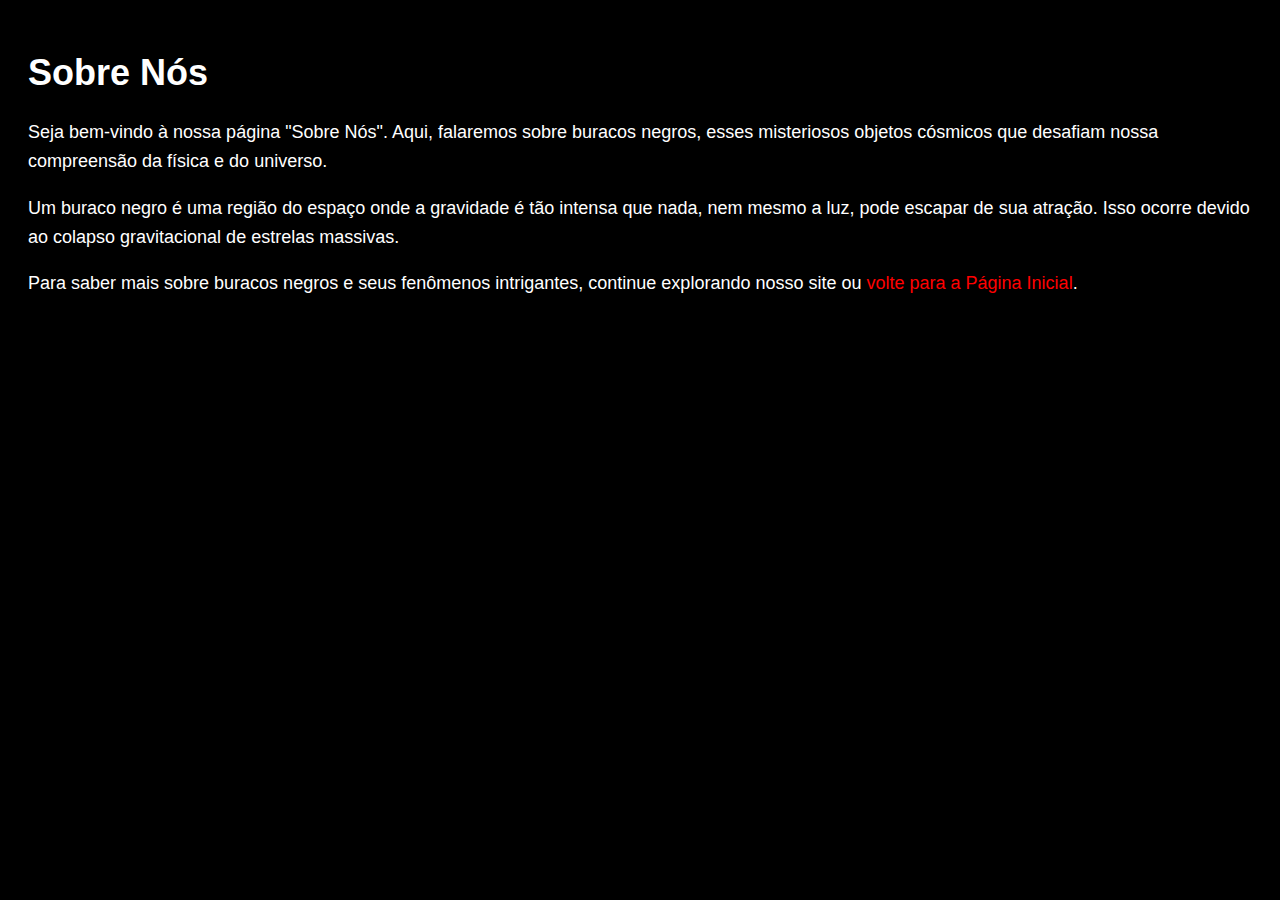
<file: sobrenos.html>
<!DOCTYPE html>
<html>
<head>
    <title>Sobre Nós</title>
    <style>
        body {
            background-color: #000; /* Fundo preto */
            color: #fff; /* Texto branco */
            font-family: Arial, sans-serif; /* Fonte */
            padding: 20px;
        }

        h1 {
            font-size: 36px;
        }

        p {
            font-size: 18px;
            line-height: 1.6;
        }

        a {
            color: #f00; /* Cor do link */
            text-decoration: none;
        }

        a:hover {
            text-decoration: underline; /* Efeito ao passar o mouse */
        }
    </style>
</head>
<body>
    <h1>Sobre Nós</h1>
    <p>Seja bem-vindo à nossa página "Sobre Nós". Aqui, falaremos sobre buracos negros, esses misteriosos objetos cósmicos que desafiam nossa compreensão da física e do universo.</p>
    <p>Um buraco negro é uma região do espaço onde a gravidade é tão intensa que nada, nem mesmo a luz, pode escapar de sua atração. Isso ocorre devido ao colapso gravitacional de estrelas massivas.</p>
    <p>Para saber mais sobre buracos negros e seus fenômenos intrigantes, continue explorando nosso site ou <a href="index.html">volte para a Página Inicial</a>.</p>
</body>
</html>
</file>
